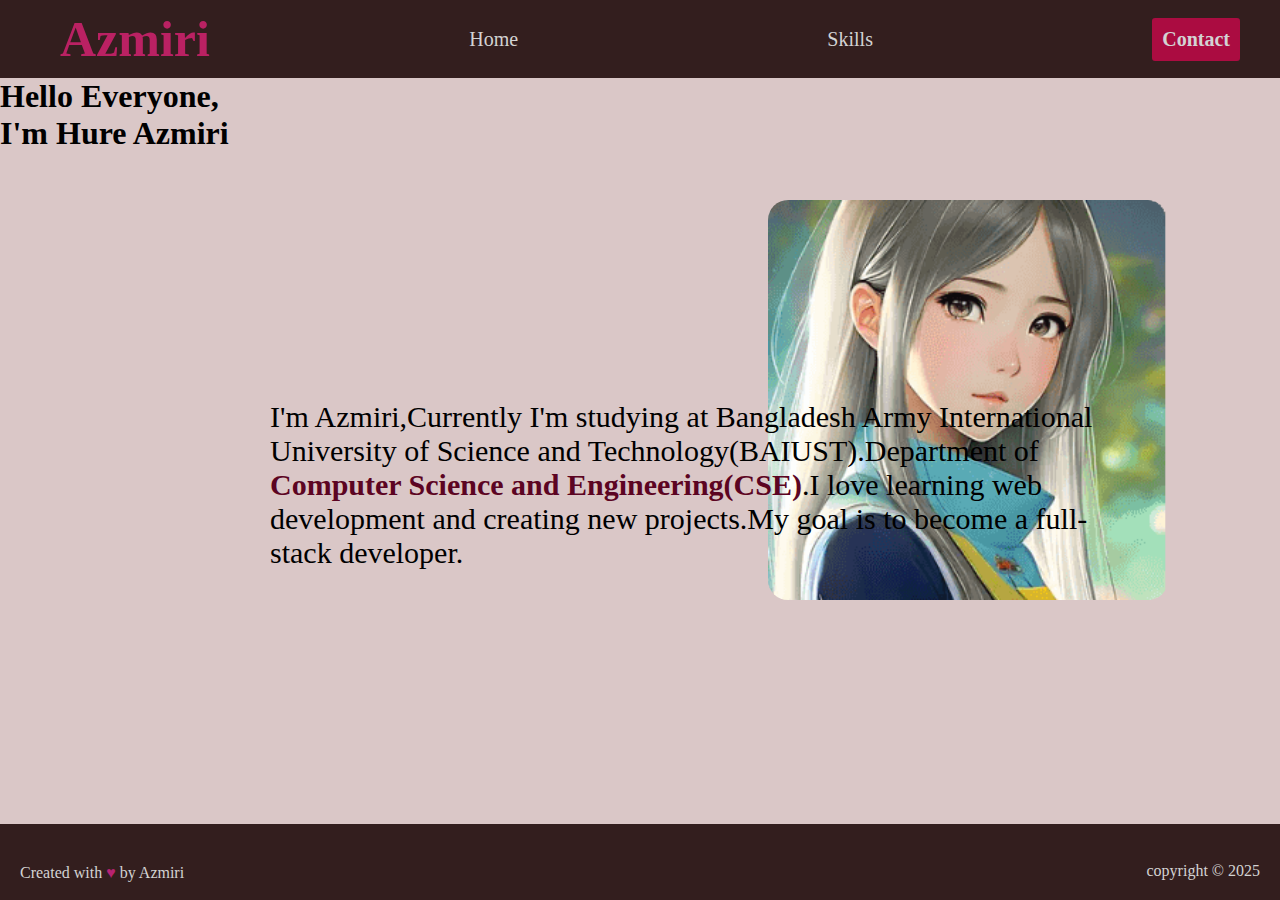
<file: index.html>
<!DOCTYPE html>
<html lang="en">
  <head>
    <meta charset="UTF-8" />
    <meta name="viewport" content="width=device-width, initial-scale=1.0" />
    <title>Azmiri</title>
    <link rel="stylesheet" href="style.css" />
  </head>
  <body>
    <div class="wrapper">
      <header>
        <nav>
          <div class="logo">Azmiri</div>
          <a href="index.html">Home</a>
          <a href="skills.html">Skills</a>
          <a href="contact.html" class="btn">Contact</a>
        </nav>
      </header>
      <main>
        <div class="content">
          <div><img src="anime.png" alt="anime" /></div>
          <h1>Hello Everyone,<br />I'm <span>Hure Azmiri</span></h1>
          <p class="p1">
            I'm Azmiri,Currently I'm studying at Bangladesh Army International
            University of Science and Technology(BAIUST).Department of
            <span>Computer Science and Engineering(CSE)</span>.I love learning
            web development and creating new projects.My goal is to become a
            full-stack developer.
          </p>
        </div>
      </main>
      <footer>
        <div class="p2">
          <p>Created with <span>&hearts;</span> by Azmiri</p>
        </div>
        <div class="p3">copyright &copy 2025</div>
      </footer>
    </div>
  </body>
</html>
</file>
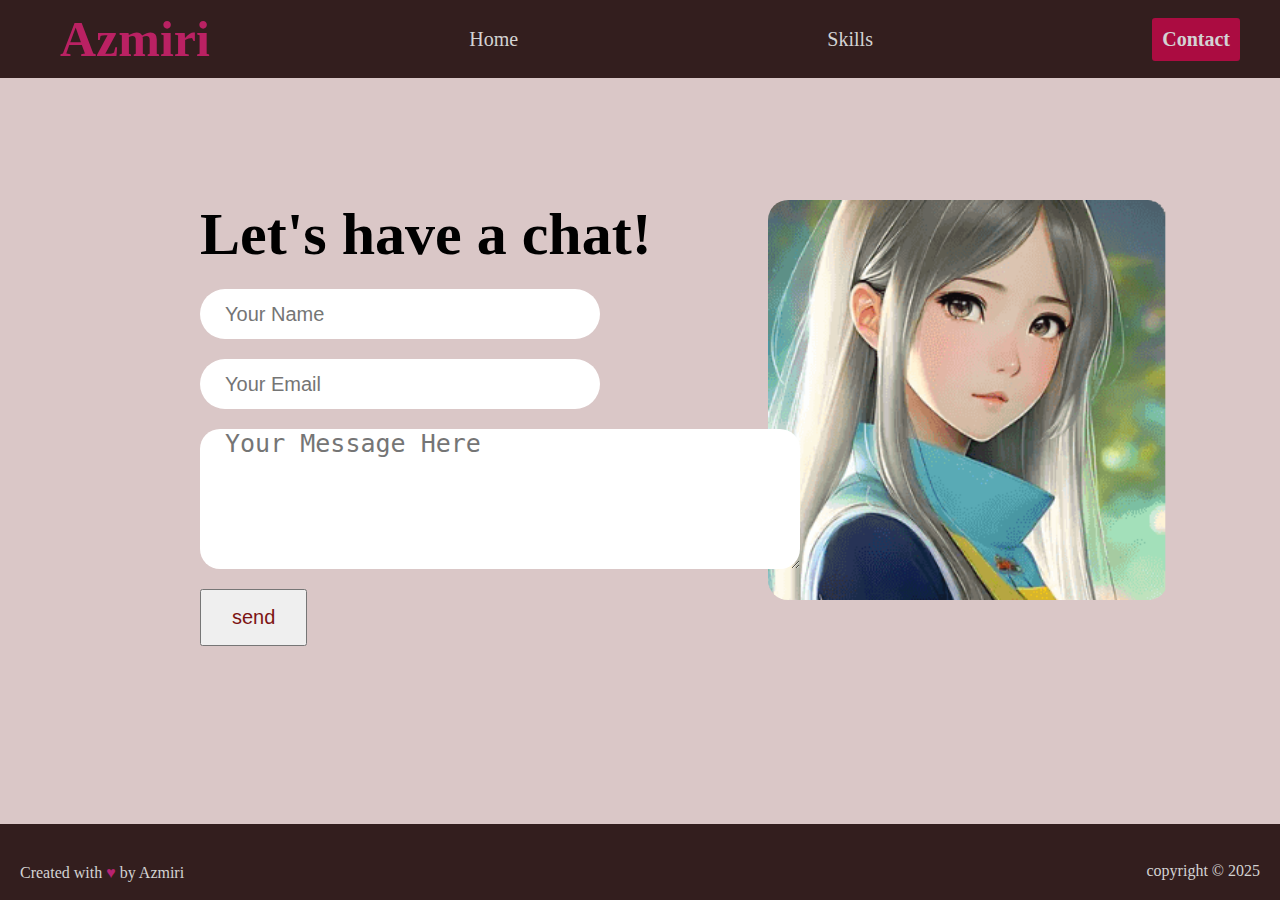
<file: contact.html>
<!DOCTYPE html>
<html lang="en">
  <head>
    <meta charset="UTF-8" />
    <meta name="viewport" content="width=device-width, initial-scale=1.0" />
    <title>Azmiri</title>
    <link rel="stylesheet" href="contact.css" />
    <link rel="stylesheet" href="style.css">
  </head>
  <body>
    <div class="wrapper">
      <header>
        <nav>
          <div class="logo">Azmiri</div>
          <a href="index.html">Home</a>
          <a href="skills.html">Skills</a>
          <a href="contact.html" class="btn">Contact</a>
        </nav>
      </header>
      <main>
        <div><img src="anime.png" alt="anime" /></div>
        <div>
          <form action="contact.html" class="contact">
            <div><h2>Let's have a chat!</h2></div>
            <input
              type="text"
              name="name"
              placeholder="Your Name"
              class="input1"
            />
            <input
              type="email"
              name="email"
              placeholder="Your Email"
              class="input2"
            />
            <textarea
              name="message"
              placeholder="Your Message Here"
              class="input3"
            ></textarea>
            <input type="submit" value="send" class="input4" />
          </form>
        </div>
      </main>
      <footer>
        <div class="p2">
          <p>Created with <span>&hearts;</span> by Azmiri</p>
        </div>
        <div class="p3">copyright &copy 2025</div>
      </footer>
    </div>
  </body>
</html>
</file>
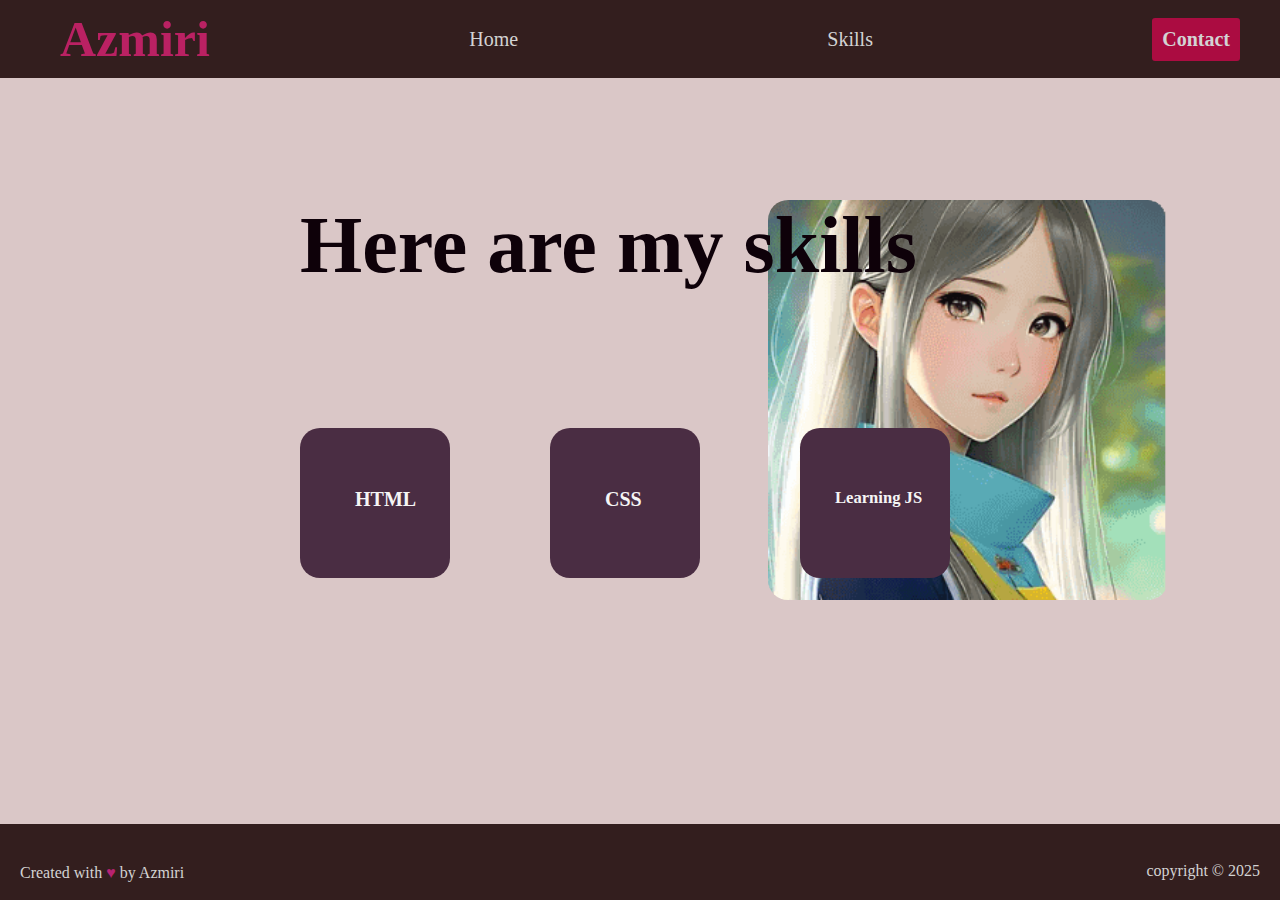
<file: skills.html>
<!DOCTYPE html>
<html lang="en">
  <head>
    <meta charset="UTF-8" />
    <meta name="viewport" content="width=device-width, initial-scale=1.0" />
    <title>Azmiri</title>
    <link rel="stylesheet" href="skills.css" />
    <link rel="stylesheet" href="style.css" />
  </head>
  <body>
    <div class="wrapper">
      <header>
        <nav>
          <div class="logo">Azmiri</div>
          <a href="index.html">Home</a>
          <a href="skills.html">Skills</a>
          <a href="contact.html" class="btn">Contact</a>
        </nav>
      </header>
      <main>
        <div><img src="anime.png" alt="anime" /></div>
        <h2>Here are my skills</h2>
        <div class="container">
          <div class="box1"><h4>HTML</h4></div>
          <div class="box2"><h4>CSS</h4></div>
          <div class="box3"><h5>Learning JS</h5></div>
        </div>
      </main>
      <footer>
        <div class="p2">
          <p>Created with <span>&hearts;</span> by Azmiri</p>
        </div>
        <div class="p3">copyright &copy 2025</div>
      </footer>
    </div>
  </body>
</html>
</file>
<file: style.css>
* {
  margin: 0;
  padding: 0;
  box-sizing: border-box;
}
h1,
h2,
h3,
h4,
h5,
h6,
p {
  margin: 0;
  padding: 0;
}
.wrapper {
  display: flex;
  flex-direction: column;
  height: 100vh;
  max-width: 100%;
}

header {
  font-size: 20px;
  color: lightgrey;
  background-color: rgb(51, 30, 30);
  margin: 0;
  padding: 10px;
}
.logo {
  color: rgb(186, 33, 99);
  font-weight: bold;
  font-size: 50px;
  position: relative;
  top: 0;
  left: 50px;
}
a {
  color: lightgrey;
  text-decoration: none;
}
a:hover {
  color: lightcoral;
}
nav {
  display: flex;
  justify-content: space-between;
  align-items: center;
}
.btn {
  margin: 0;
  padding: 10px;
  border-radius: 3px;
  background-color: rgb(171, 12, 65);
  font-weight: bold;
  position: relative;
  right: 30px;
}
.btn:hover {
  transform: rotate(4deg);
}
main {
  display: flex;
  flex-direction: column;
  overflow: hidden;
  width: 100%;
  height: 100vh;
  background-color: rgb(218, 199, 199);
}
h2{
  font-size: 80px;
  color: rgb(14, 1, 9);

  position: absolute;
  top: 200px;
  left: 300px;
}
.p1 span {
  color: rgb(92, 4, 34);
  font-weight: bold;
}
.p1 {
  max-width: 900px;
  margin: 50px;
  padding: 20px;
  border-radius: 40px;
  font-size: 30px;
  position: absolute;
  top: 330px;
  left: 200px;
}
img {
  position: absolute;
  top: 200px;
  right: 7rem;
  height: 400px;
  width: 400px;
  border-radius: 20px;
}
footer {
  color: lightgrey;
  background-color: rgb(51, 30, 30);
  margin: 0;
  padding: 20px;
}
footer span {
  color: rgb(183, 34, 114);
}
.p2 {
  position: relative;
  top: 20px;
  text-align: left;
}
.p3 {
  position: relative;
  text-align: right;
}
</file>
<file: contact.css>
* {
  margin: 0;
  padding: 0;
  box-sizing: border-box;
}
h1,
h2,
h3,
h4,
h5,
h6,
p {
  margin: 0;
  padding: 0;
}
.wrapper {
  display: flex;
  flex-direction: column;
  height: 100%;
  max-width: 100%;
}
main {
  display: flex;
  flex-direction: column;
  overflow: hidden;
  height: 100%;
  max-width: 100%;
  background-color: rgb(218, 199, 199);
}
img {
  position: absolute;
  top: 260px;
  right: 7rem;
  height: 400px;
  width: 400px;
  border-radius: 20px;
}
.contact {
  display: flex;
  flex-direction: column;
  align-items: start;
  gap: 20px;
  position: absolute;
  top: 200px;
  left: 200px;
}
div h2 {
  font-size: 60px;
  color: black;
  position: relative;
  left:auto;
  top: 0;
}
.input1 {
  height: 50px;
  width: 400px;
  border: none;
  border-radius: 30px;
  font-size: 20px;
  color: rgb(125, 20, 20);
  padding-left: 25px;
}
.input2 {
  height: 50px;
  width: 400px;
  border: none;
  border-radius: 30px;
  font-size: 20px;
  color: rgb(125, 20, 20);
  padding-left: 25px;
}
.input3 {
  height: 140px;
  width: 600px;
  border: none;
  border-radius: 20px;
  font-size: 25px;
  color: rgb(125, 20, 20);
  padding-left: 25px;
}
.input4 {
  display: flex;
  align-items: center;
  padding: 15px 30px;
  color: rgb(125, 20, 20);
  font-size: 20px;
}
footer {
  color: lightgrey;
  background-color: rgb(51, 30, 30);
  margin: 0;
  padding: 20px;
}
footer span {
  color: rgb(183, 34, 114);
}
.p2 {
  position: relative;
  top: 20px;
  text-align: left;
}
.p3 {
  position: relative;
  text-align: right;
}
</file>
<file: skills.css>
* {
  margin: 0;
  padding: 0;
  box-sizing: border-box;
}
h1,
h2,
h3,
h4,
h5,
h6,
p {
  margin: 0;
  padding: 0;
}
h2 {
  font-size: 60px;
  position: relative;
  top: 200px;
  left: 300px;
}
.container {
  display: flex;
  flex-direction: row;
  font-size: 20px;
  font-weight: bold;
  gap: 100px;
  position: absolute;
}
.container > div {
  height: 150px;
  width: 150px;
  color: whitesmoke;
  background-color: rgb(74, 45, 67);
  font-size: 20px;
  border-radius: 20px;
  position: relative;
  top: 350px;
  left: 300px;
  text-align: center;
  align-items: center;
}
img {
  position: absolute;
  top: 200px;
  right: 7rem;
  height: 400px;
  width: 400px;
  border-radius: 20px;
}
div h4 {
  position: absolute;
  top: 60px;
  left: 55px;
}
div h5 {
  position: absolute;
  top: 60px;
  left: 35px;
}
footer {
  color: lightgrey;
  background-color: rgb(51, 30, 30);
  margin: 0;
  padding: 20px;
}
footer span {
  color: rgb(183, 34, 114);
}
.p2 {
  position: relative;
  top: 20px;
  text-align: left;
}
.p3 {
  position: relative;
  text-align: right;
}
</file>
